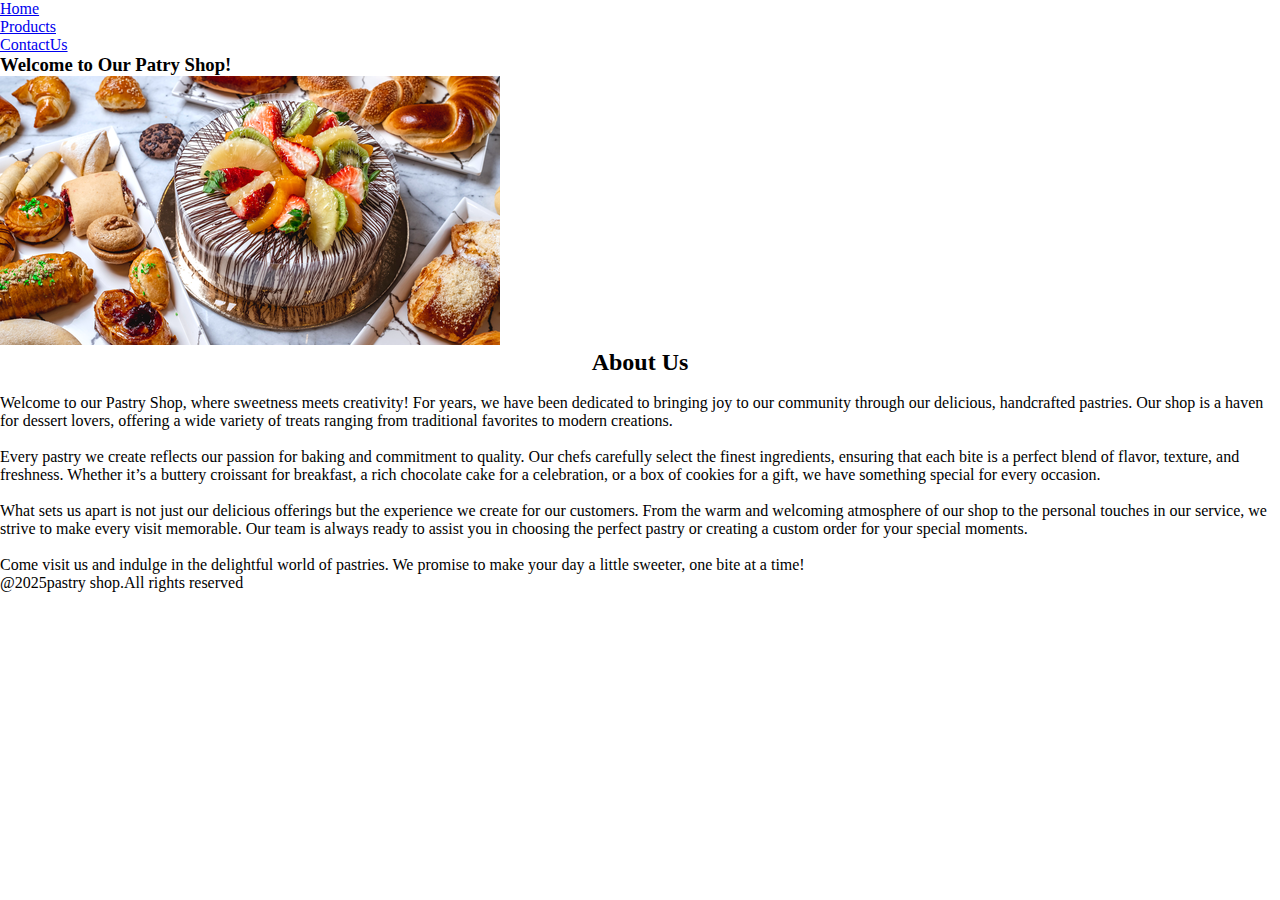
<file: index.html>
<!DOCTYPE html>
<html lang="en">
<head>
    <meta charset="UTF-8">
    <meta name="viewport" content="width=device-width, initial-scale=1.0">
    <title>Pastry Shop</title>
    <link rel="stylesheet" href="style.css">
    <link rel="icon" href="./Resources/home-banner.png" type="image/png">
</head>
<body>
    <!-- Navigation bar -->
        <nav>
            <ul>
                <li><a href="index.html" alt="Home Page">Home</a></li>
                <li><a href="products.html" alt="Procucts page">Products</a></li>
                <li><a href="contact.html" alt="Contact page">ContactUs</a></li>
            </ul>
        </nav>
    <!-- welcome to our pastry shop bar -->
        <h3>Welcome to Our Patry Shop!</h3>
    <!-- image -->
        <img id="banner" src="./Resources/home-banner.png" alt="Home Banner">
    <!-- about us -->
     <div id="p1" >
        <center><h2>About Us</h2></center>
            <br>
            <p>Welcome to our Pastry Shop, where sweetness meets creativity! For years, we have been dedicated to bringing 
            joy to our community through our delicious, handcrafted pastries. Our shop is a haven for dessert lovers, 
            offering a wide variety of treats ranging from traditional favorites to modern creations.</p>
                 <br>
            <p>Every pastry we create reflects our passion for baking and commitment to quality. Our chefs carefully select 
            the finest ingredients, ensuring that each bite is a perfect blend of flavor, texture, and freshness. Whether 
            it’s a buttery croissant for breakfast, a rich chocolate cake for a celebration, or a box of cookies for a gift, 
            we have something special for every occasion.</p>
                  <br>
            <p>What sets us apart is not just our delicious offerings but the experience we create for our customers. From 
            the warm and welcoming atmosphere of our shop to the personal touches in our service, we strive to make 
            every visit memorable. Our team is always ready to assist you in choosing the perfect pastry or creating a 
            custom order for your special moments.</p>
                 <br>   
            <p>Come visit us and indulge in the delightful world of pastries. We promise to make your day a little sweeter, one bite at a time!
                  </p>
     </div>              
        <!-- para -->
    <!-- footer -->
        <footer>
            <p class="pfooter">@2025pastry shop.All rights reserved</p>
        </footer>
</body>
</html>
</file>
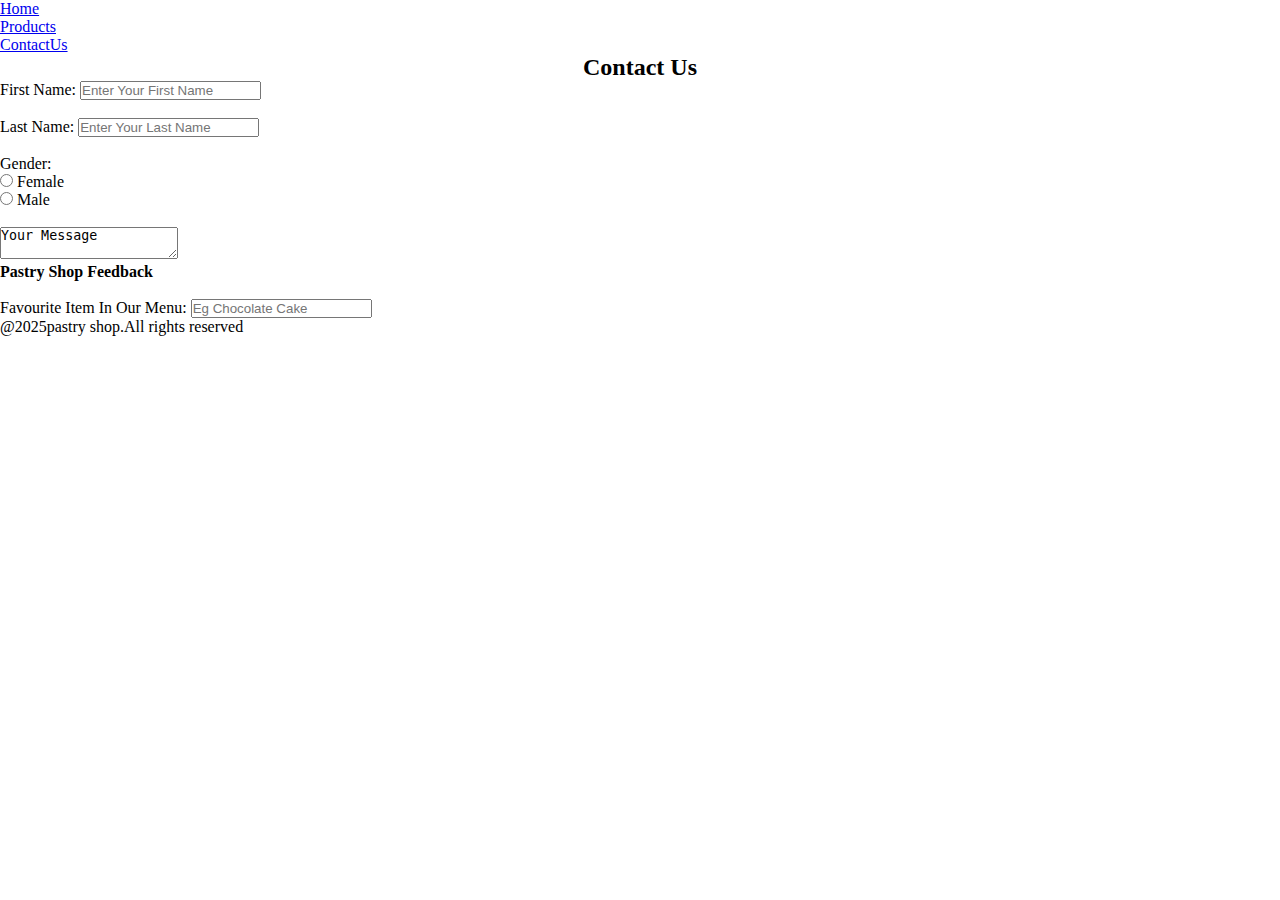
<file: contact.html>
<!DOCTYPE html>
<html lang="en">
<head>
    <meta charset="UTF-8">
    <meta name="viewport" content="width=device-width, initial-scale=1.0">
    <title>ContactUs</title>
    <link rel="stylesheet" href="./style.css">
    <form action="./action.php"></form>
    <link rel="icon" href="./Resources/home-banner.png" type="image/png">
</head>
<body>
    <!-- Navigation bar -->
    <nav>
        <ul>
            <li><a href="index.html">Home</a></li>
            <li><a href="products.html">Products</a></li>
            <li><a href="contact.html">ContactUs</a></li>
        </ul>
    </nav>
    <!-- contact us text  -->
        <center><h2>Contact Us</h2></center>
    <!-- form -->
     <form>

      <form action="./action.php">
            <label for="fname">First Name:</label>
            <input type="text" id="fname" name="fname" placeholder="Enter Your First Name"><br><br>
            <label for="iname">Last Name:</label>
            <input type="text" id="iname" name="iname" placeholder="Enter Your Last Name"><br><br>
            <label for="gender">Gender: </label>
        <div id="genderoptions" >
            <input type="radio" id="female" name="gender" value="Female">
            <label for="female">Female</label><br>
            <input type="radio" id="male" name="gender" value="Male">
            <label for="male">Male</label><br><br>
        </div>
        <textarea name="message">Your Message </textarea>

        <h4>Pastry Shop Feedback</h4>
        <br>
        <label for="item"> Favourite Item In Our Menu:</label>
        <input type="text" placeholder="Eg Chocolate Cake">
        <br>
        
      </form>
    </form> 
    
    <!-- footer -->
    <footer>
        <p class="pfooter">@2025pastry shop.All rights reserved</p>
    </footer>
    
</body>
</html>
</file>
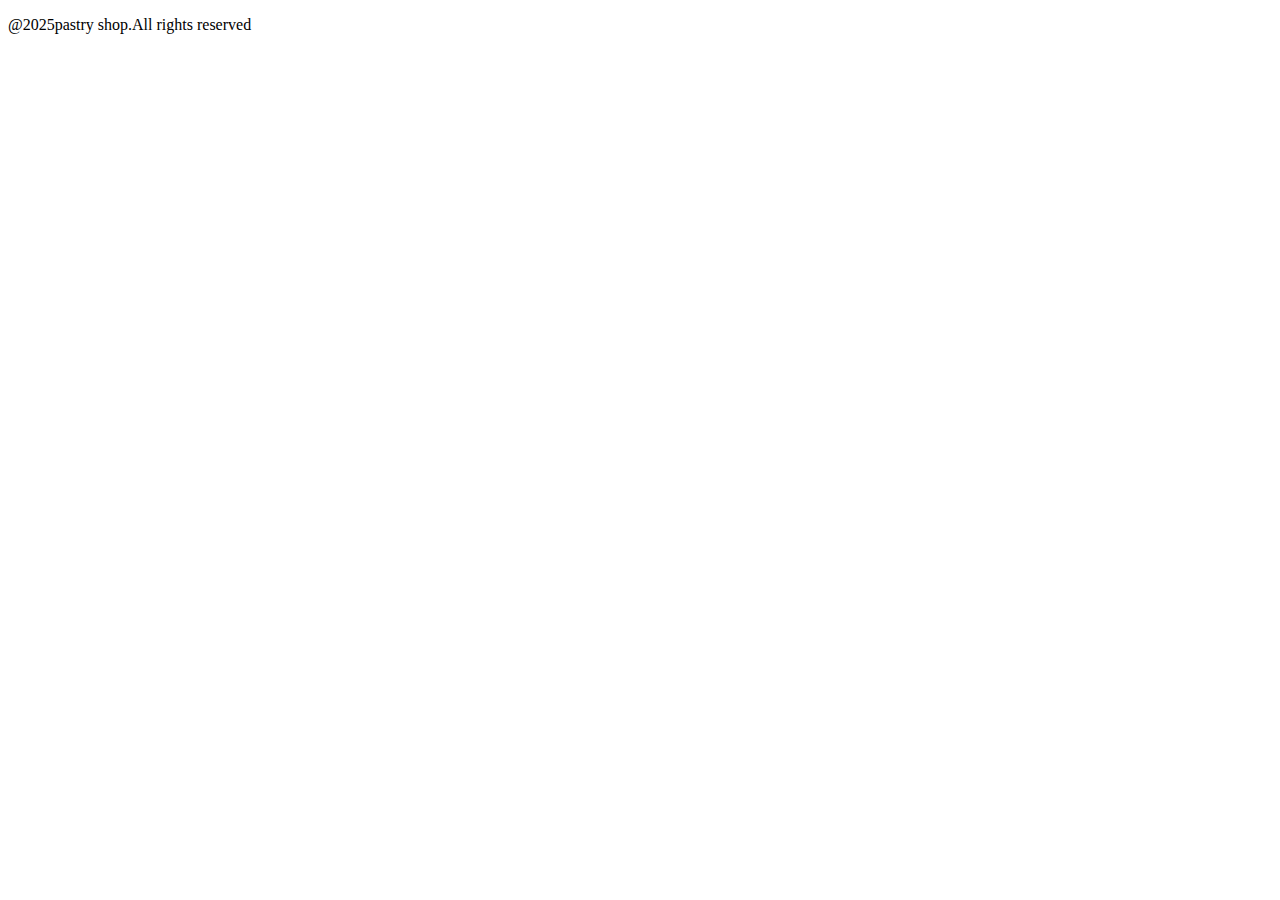
<file: products.html>
<!DOCTYPE html>
<html lang="en">
<head>
    <meta charset="UTF-8">
    <meta name="viewport" content="width=device-width, initial-scale=1.0">
    <title>products</title>
    <link rel="style sheet" href="style.css">
</head>
<body>
    <!-- Navigation Bar --> 
    <!-- Our Pastry Products text -->
    <!-- table  -->
    <!-- footer -->
    <footer>
        <p id="pfooter">@2025pastry shop.All rights reserved</p>
    </footer>
</body>
</html>
</file>
<file: style.css>
* {
    margin:0;
    padding:0;
    box-sizing: border-box;
  }

  body {
    margin: 0;
  }
  /*navigation*/
</file>
